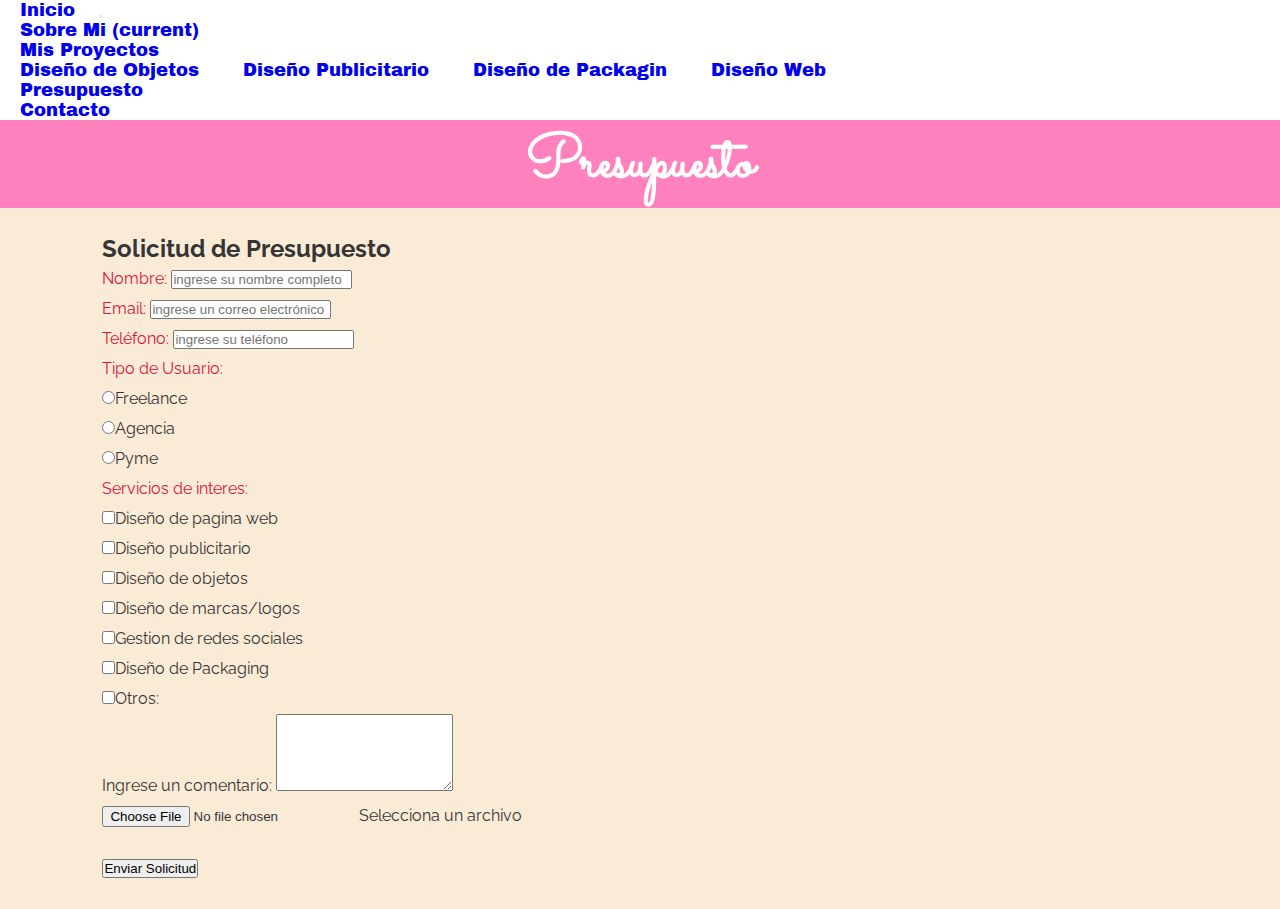
<file: presupuesto/presupuesto.html>
<!DOCTYPE html>
<html lang="en">

<head>
    <meta charset="UTF-8">
    <meta http-equiv="X-UA-Compatible" content="IE=edge">
    <meta name="viewport" content="width=device-width, initial-scale=1.0">
    <title>Presupuesto</title>
    <!--fuente cursiva para h1-->
    <link rel="preconnect" href="https://fonts.googleapis.com">
    <link rel="preconnect" href="https://fonts.gstatic.com" crossorigin>
    <link href="https://fonts.googleapis.com/css2?family=Sacramento&display=swap" rel="stylesheet">
    <!--fuente ARCHIVE BLACK para títulos principales-->
    <link rel="stylesheet" href="../css/estilos.css">
    <link rel="preconnect" href="https://fonts.googleapis.com">
    <link rel="preconnect" href="https://fonts.gstatic.com" crossorigin>
    <link href="https://fonts.googleapis.com/css2?family=Archivo+Black&display=swap" rel="stylesheet">
    <!--fuente RALEWAY para titulos secundarios y texto-->
    <link rel="preconnect" href="https://fonts.googleapis.com">
    <link rel="preconnect" href="https://fonts.gstatic.com" crossorigin>
    <link href="https://fonts.googleapis.com/css2?family=Raleway:wght@300&display=swap" rel="stylesheet">
    <!---------------DOOTSTRAP-------------------->
    <link rel="stylesheet" href="https://cdn.jsdelivr.net/npm/bootstrap@4.6.1/dist/css/bootstrap.min.css"
        integrity="sha384-zCbKRCUGaJDkqS1kPbPd7TveP5iyJE0EjAuZQTgFLD2ylzuqKfdKlfG/eSrtxUkn" crossorigin="anonymous">
</head>

<body>
    <!----------------menú con submenú bootstrap------------------>
    <nav class="navbar navbar-expand-lg navbar-light bg-light navletra">
        <a class="navbar-brand" href="../index.html">Inicio</a>
        <button class="navbar-toggler" type="button" data-toggle="collapse" data-target="#navbarNavDropdown"
            aria-controls="navbarNavDropdown" aria-expanded="false" aria-label="Toggle navigation">
            <span class="navbar-toggler-icon"></span>
        </button>
        <div class="collapse navbar-collapse" id="navbarNavDropdown">
            <ul class="navbar-nav">
                <li class="nav-item active">
                    <a class="nav-link" href="../sobreMi/SobreMi.html">Sobre Mi <span class="sr-only">(current)</span></a>
                </li>
                <li class="nav-item dropdown">
                    <a class="nav-link dropdown-toggle" href="../proyectos/MisProyectos.html" id="navbarDropdownMenuLink"
                        role="button" data-toggle="dropdown" aria-expanded="false">
                        Mis Proyectos
                    </a>
                    <div class="dropdown-menu" aria-labelledby="../proyectos/MisProyectos.html">
                      <a class="dropdown-item" href="../proyectos/MisProyectos.html#disenoObjetos">Diseño de Objetos</a>
                      <a class="dropdown-item" href="../proyectos/MisProyectos.html#disenoPublicitario">Diseño Publicitario</a>
                      <a class="dropdown-item" href="../proyectos/MisProyectos.html#disenoPackagin">Diseño de Packagin</a>
                      <a class="dropdown-item" href="../proyectos/MisProyectos.html#disenoWeb">Diseño Web</a>
                    </div>
                </li>
                <li class="nav-item">
                    <a class="nav-link" href="../presupuesto/presupuesto.html">Presupuesto</a>
                </li>
                <li class="nav-item">
                    <a class="nav-link" href="../index.html#contacto">Contacto</a>
                </li>

            </ul>
        </div>
    </nav>
    
<form action="">
    <section class="container-fluid">
        <div class="row">
            <div class="contPresupuestoIz col-xs-12 col-sm-12 col-md-4 col-lg-3">
                <h1>Presupuesto</h1>
            </div>
            <div class="contPresupuestoDer col-xs-12 col-sm-12 col-md-8 col-lg-9">
                <h2>Solicitud de Presupuesto</h2>

                <form action="" class="form--propiedades">
    
                    <div class="form-group" class="form__grupos">
                      <label class="form__titulo" for="text">Nombre:</label>
                      <input type="text" required class="form-control" class="form__input" placeholder="ingrese su nombre completo">
                    </div>
    
                    <div class="form-group">
                      <label class="form__titulo" for="email">Email:</label>
                      <input type="email" class="form-control" class="form__input"
                        placeholder="ingrese un correo electrónico" name="email">
                    </div>
    
                    <div class="form-group">
                      <label for="text" class="form__titulo">Teléfono:</label>
                      <input type="text" class="form-control" required class="form__input" placeholder="ingrese su teléfono"
                        name="telefono">
                    </div>
                    <div class="form-group">
                        <label for="text" class="form__titulo">Tipo de Usuario:</label> <br>
                    <div class="form-check-inline">
                        <label class="form-check-label">
                          <input type="radio" class="form-check-input" name="optradio">Freelance
                        </label>
                      </div>
                      <div class="form-check-inline">
                        <label class="form-check-label">
                          <input type="radio" class="form-check-input" name="optradio">Agencia
                        </label>
                      </div>
                      <div class="form-check-inline disabled">
                        <label class="form-check-label">
                          <input type="radio" class="form-check-input" name="optradio">Pyme
                        </label>
                      </div>
                    </div>
                    
                      <div class="form-group">
                        <label class="form__titulo" for="text">Servicios de interes:</label>
                    <div class="form-check">
                        <label class="form-check-label">
                          <input type="checkbox" class="form-check-input" value="">Diseño de pagina web
                        </label>
                      </div>
                      <div class="form-check">
                        <label class="form-check-label">
                          <input type="checkbox" class="form-check-input" value="">Diseño publicitario
                        </label>
                      </div>
                      <div class="form-check">
                        <label class="form-check-label">
                          <input type="checkbox" class="form-check-input" value="" >Diseño de objetos
                        </label>
                      </div>
                      <div class="form-check">
                        <label class="form-check-label">
                          <input type="checkbox" class="form-check-input" value="" >Diseño de marcas/logos
                        </label>
                      </div>
                      <div class="form-check">
                        <label class="form-check-label">
                          <input type="checkbox" class="form-check-input" value="" >Gestion de redes sociales
                        </label>
                      </div>
                      <div class="form-check">
                        <label class="form-check-label">
                          <input type="checkbox" class="form-check-input" value="">Diseño de Packaging
                        </label>
                      </div>
                      <div class="form-check">
                        <label class="form-check-label">
                          <input type="checkbox" class="form-check-input" value="">Otros:
                        </label>
                      </div>
                    </div>
                      <div class="form-group">
                        <label for="comment">Ingrese un comentario:</label>
                        <textarea class="form-control" rows="5" id="comment"></textarea>
                      </div>
                  </form>
                  
                <form>
                    <div class="custom-file">
                      <input type="file" class="custom-file-input" id="customFile">
                      <label class="custom-file-label" for="customFile">Selecciona un archivo</label>
                    </div>
                  </form>
                  
                  <script>
                  // Add the following code if you want the name of the file appear on select
                  $(".custom-file-input").on("change", function() {
                    var fileName = $(this).val().split("\\").pop();
                    $(this).siblings(".custom-file-label").addClass("selected").html(fileName);
                  });
                  </script>

                  <div class="form-group botonEnviar">
                      <button type="submit" class="btn btn-outline-danger btn-block">Enviar Solicitud</button>
                </div>
                  
            </div>
        </form>
    </section>
    <!------BOOTSTRAP--------->
    <script src="https://cdn.jsdelivr.net/npm/jquery@3.5.1/dist/jquery.slim.min.js"
        integrity="sha384-DfXdz2htPH0lsSSs5nCTpuj/zy4C+OGpamoFVy38MVBnE+IbbVYUew+OrCXaRkfj" crossorigin="anonymous">
    </script>
    <script src="https://cdn.jsdelivr.net/npm/popper.js@1.16.1/dist/umd/popper.min.js"
        integrity="sha384-9/reFTGAW83EW2RDu2S0VKaIzap3H66lZH81PoYlFhbGU+6BZp6G7niu735Sk7lN" crossorigin="anonymous">
    </script>
    <script src="https://cdn.jsdelivr.net/npm/bootstrap@4.6.1/dist/js/bootstrap.min.js"
        integrity="sha384-VHvPCCyXqtD5DqJeNxl2dtTyhF78xXNXdkwX1CZeRusQfRKp+tA7hAShOK/B/fQ2" crossorigin="anonymous">
    </script>
</body>

</html>
</file>
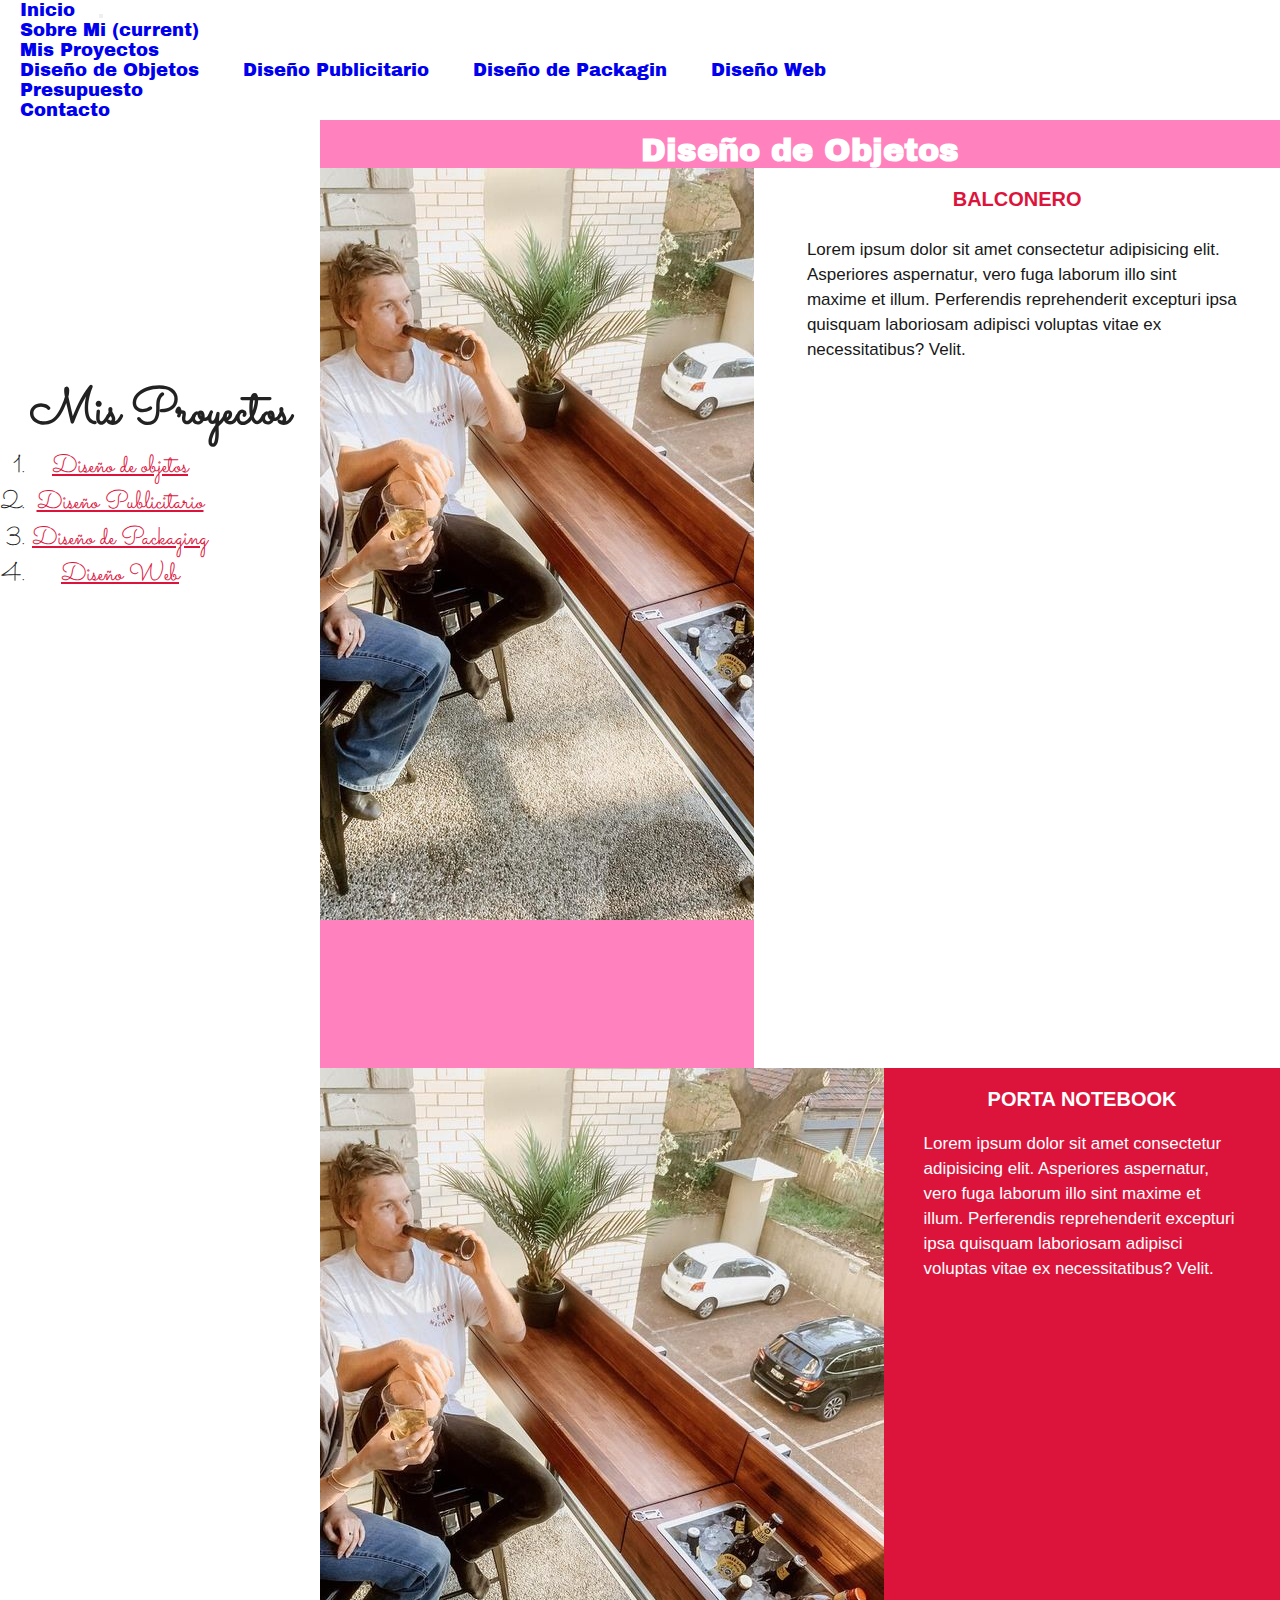
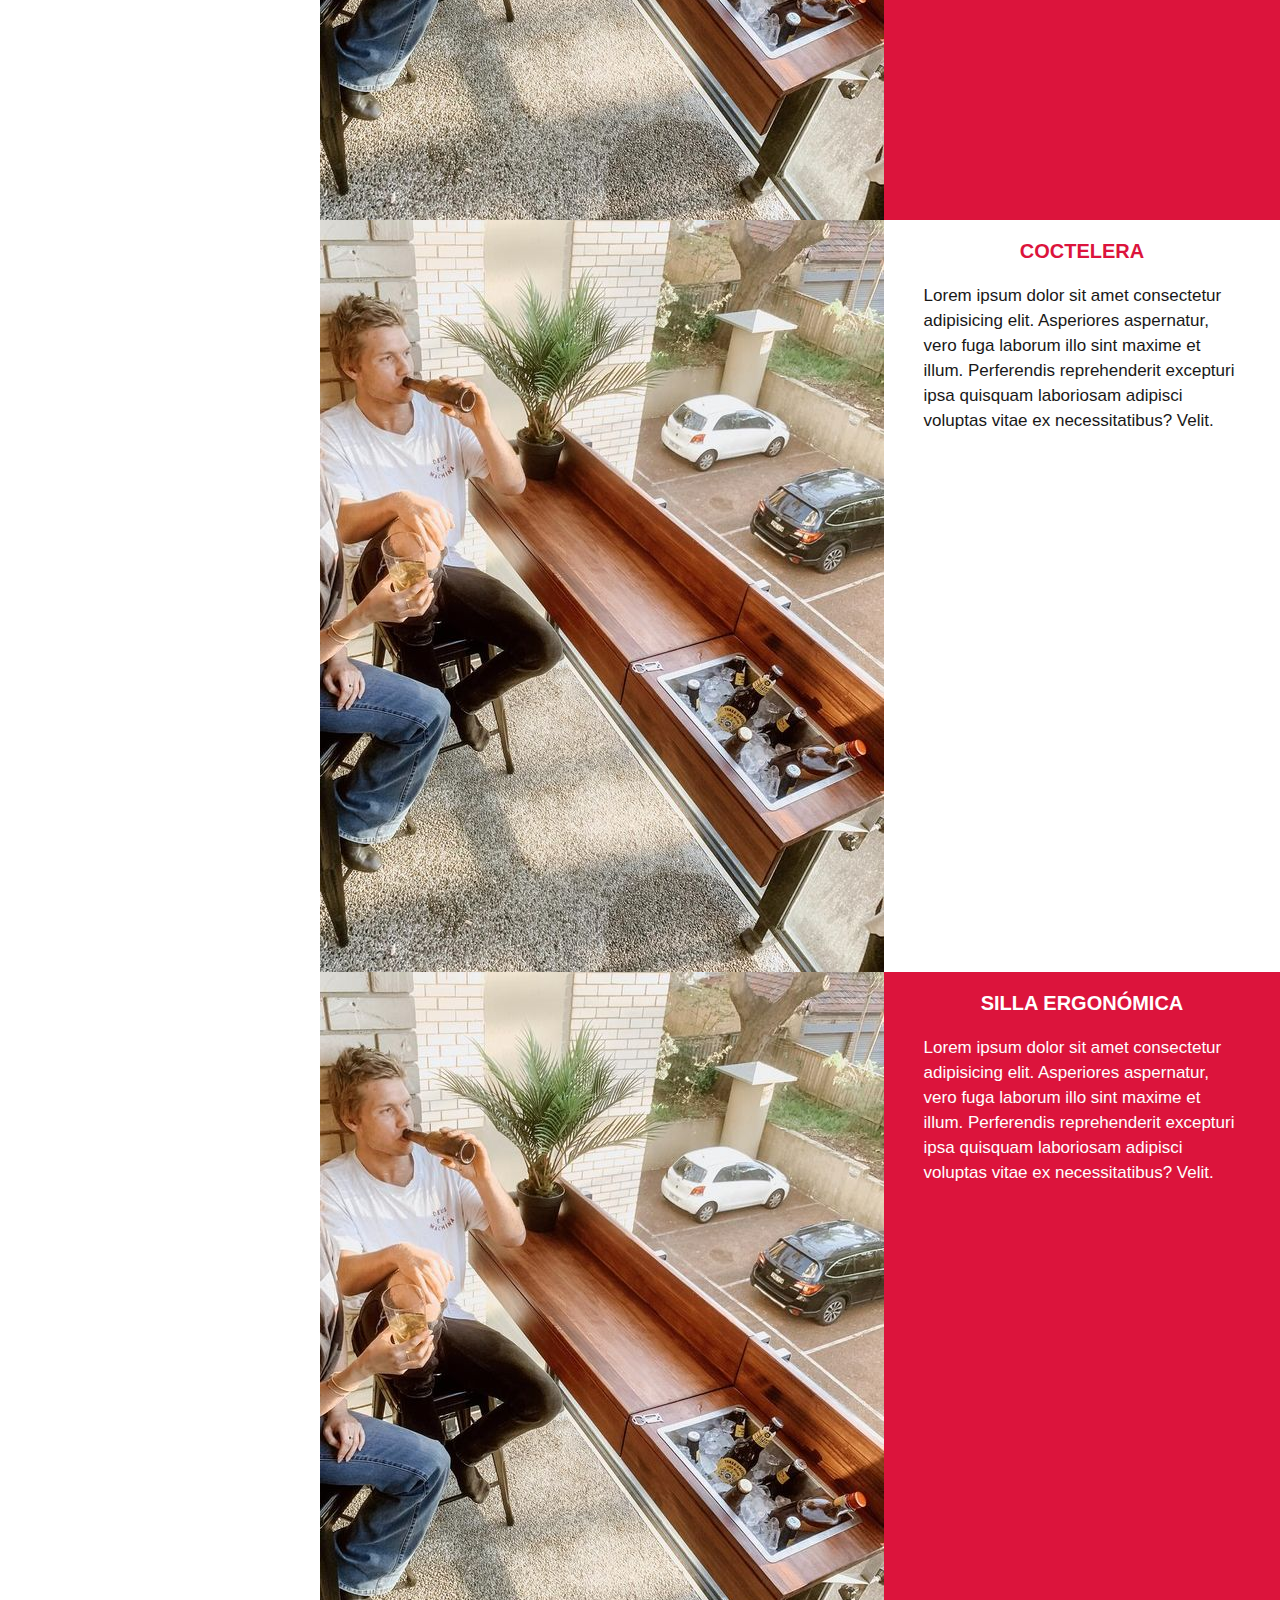
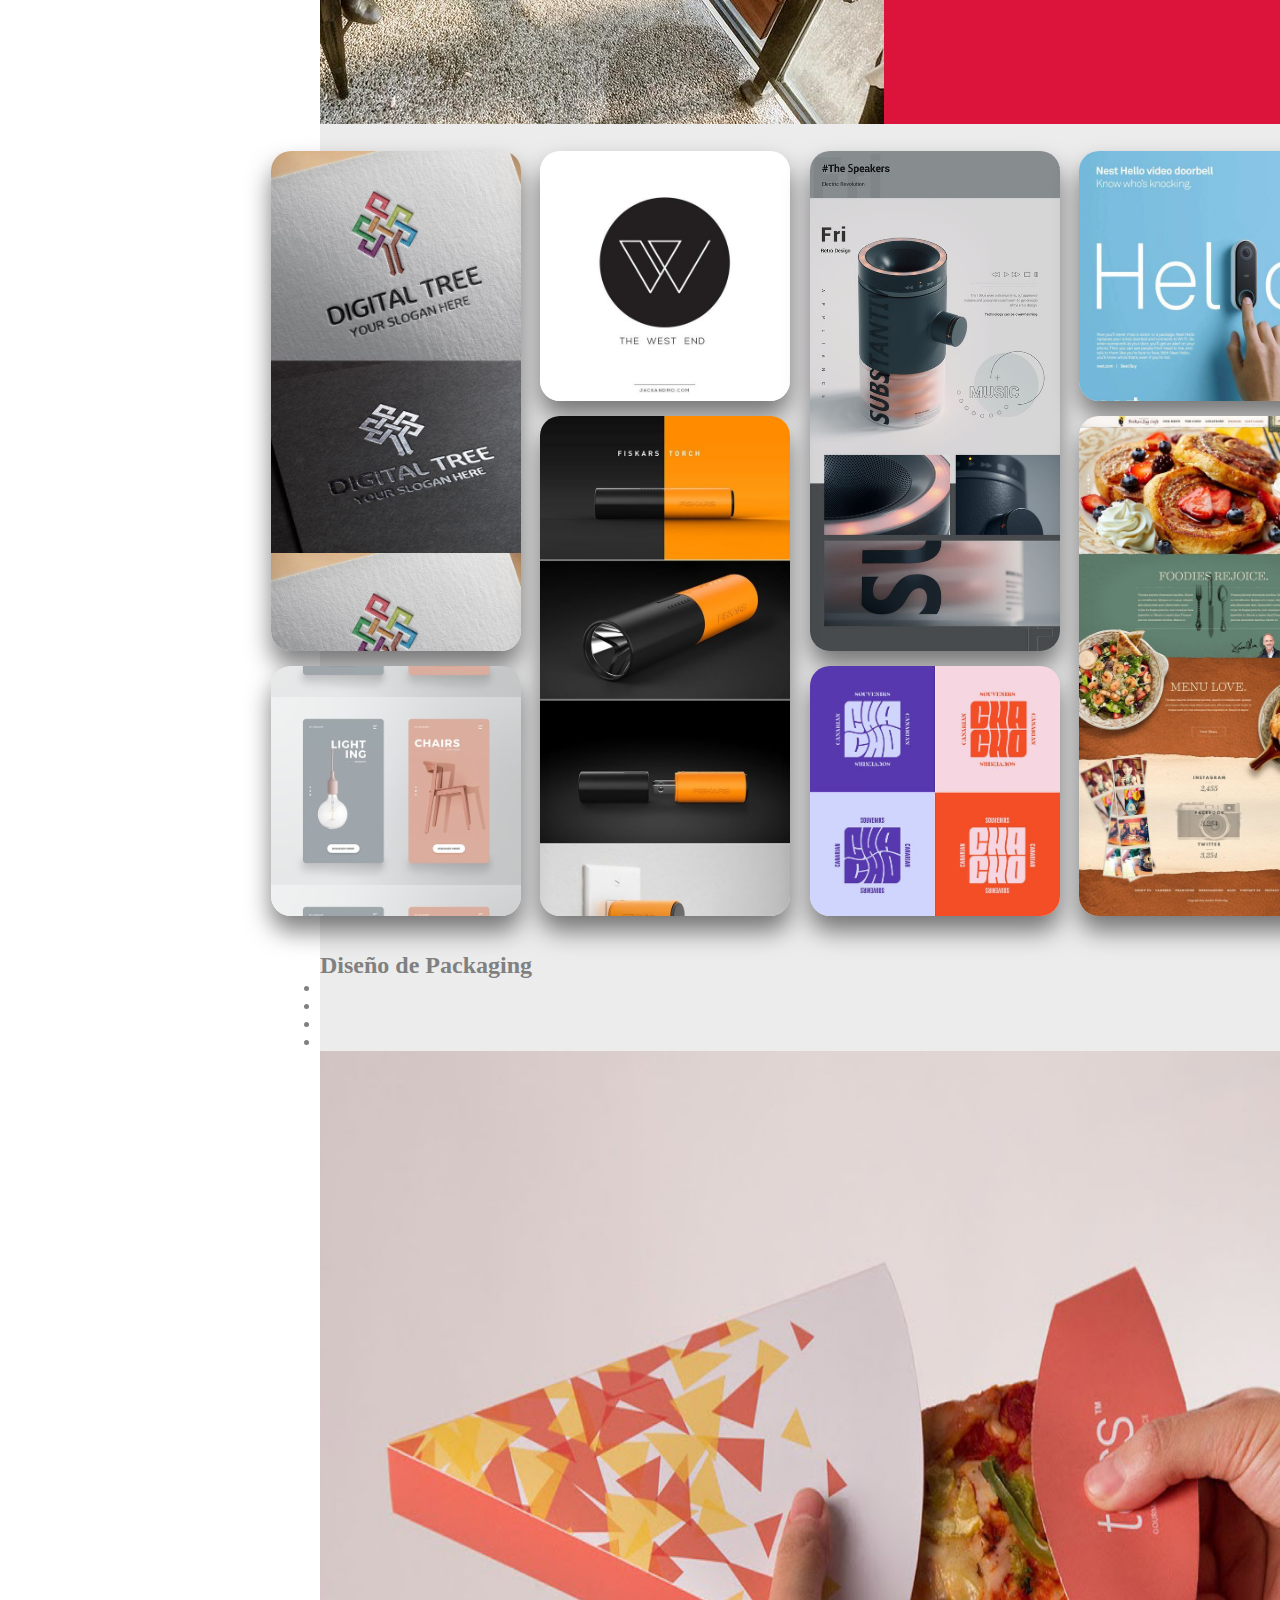
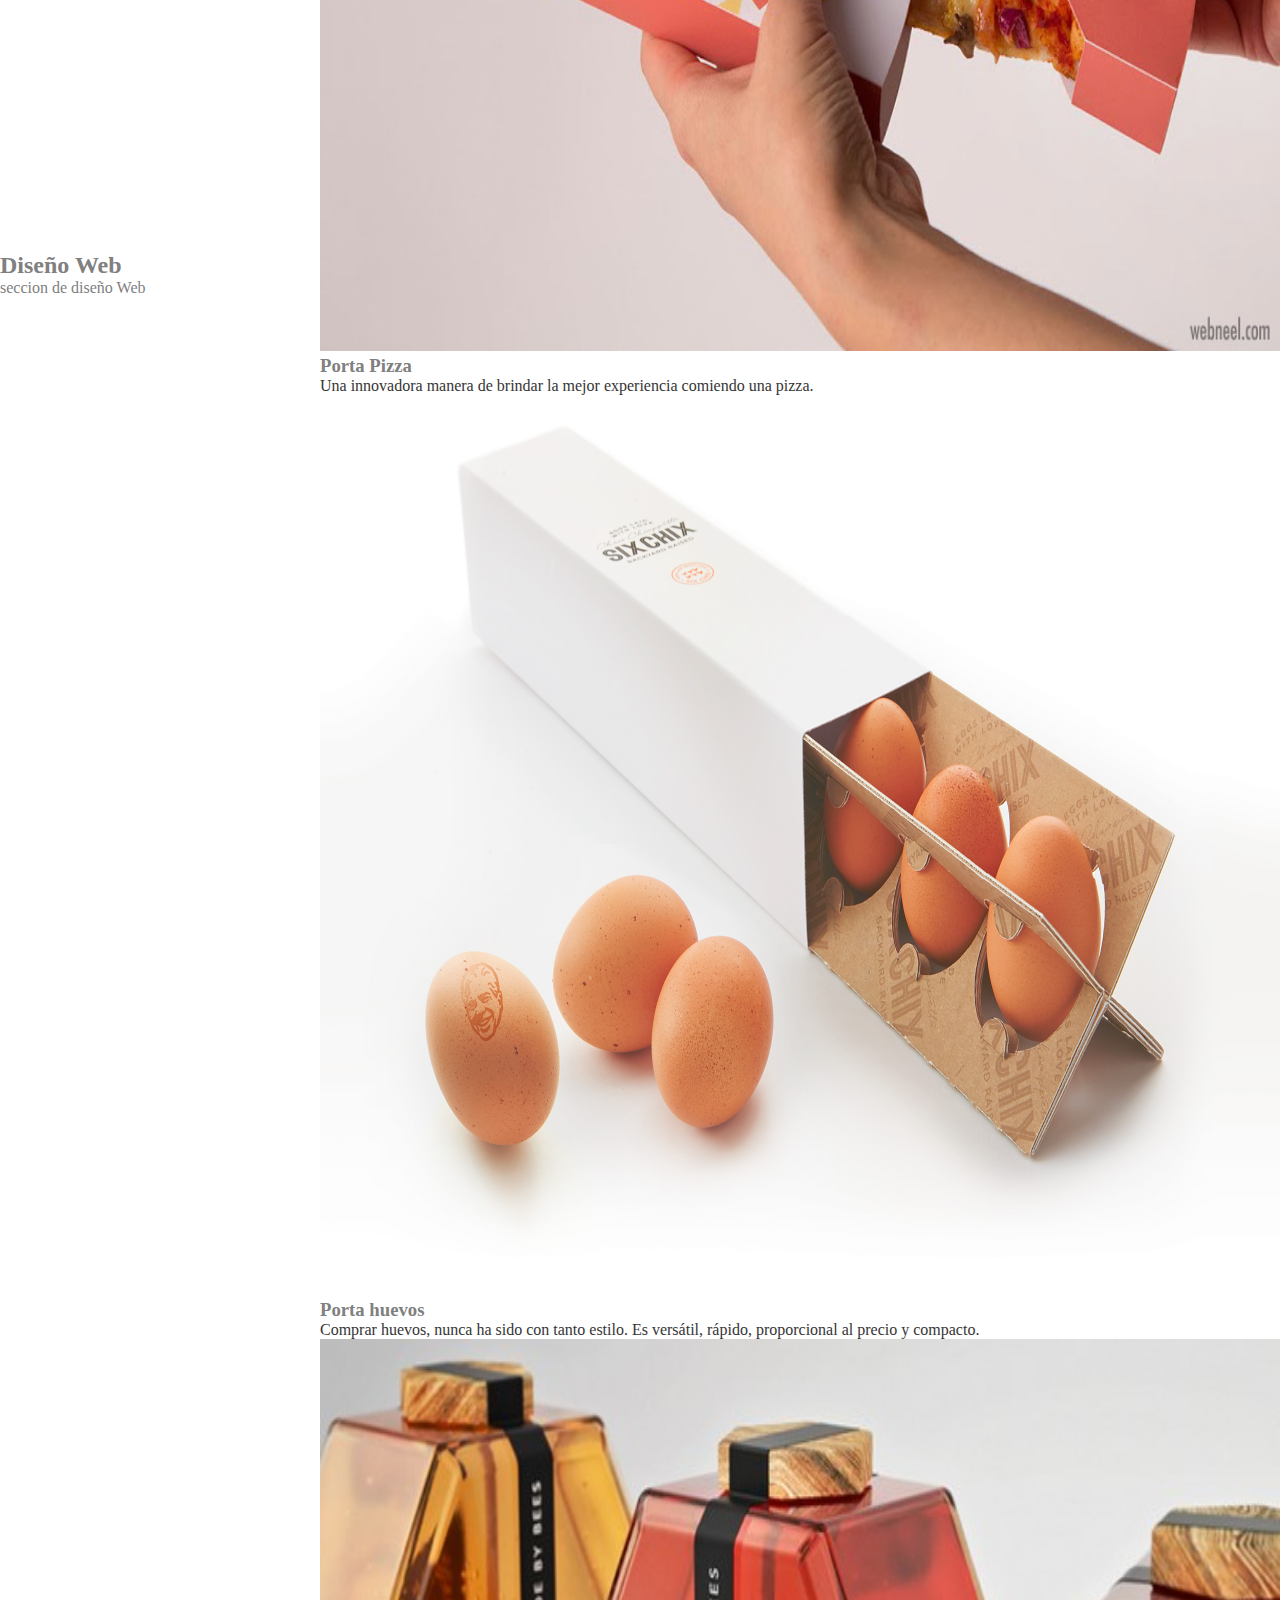
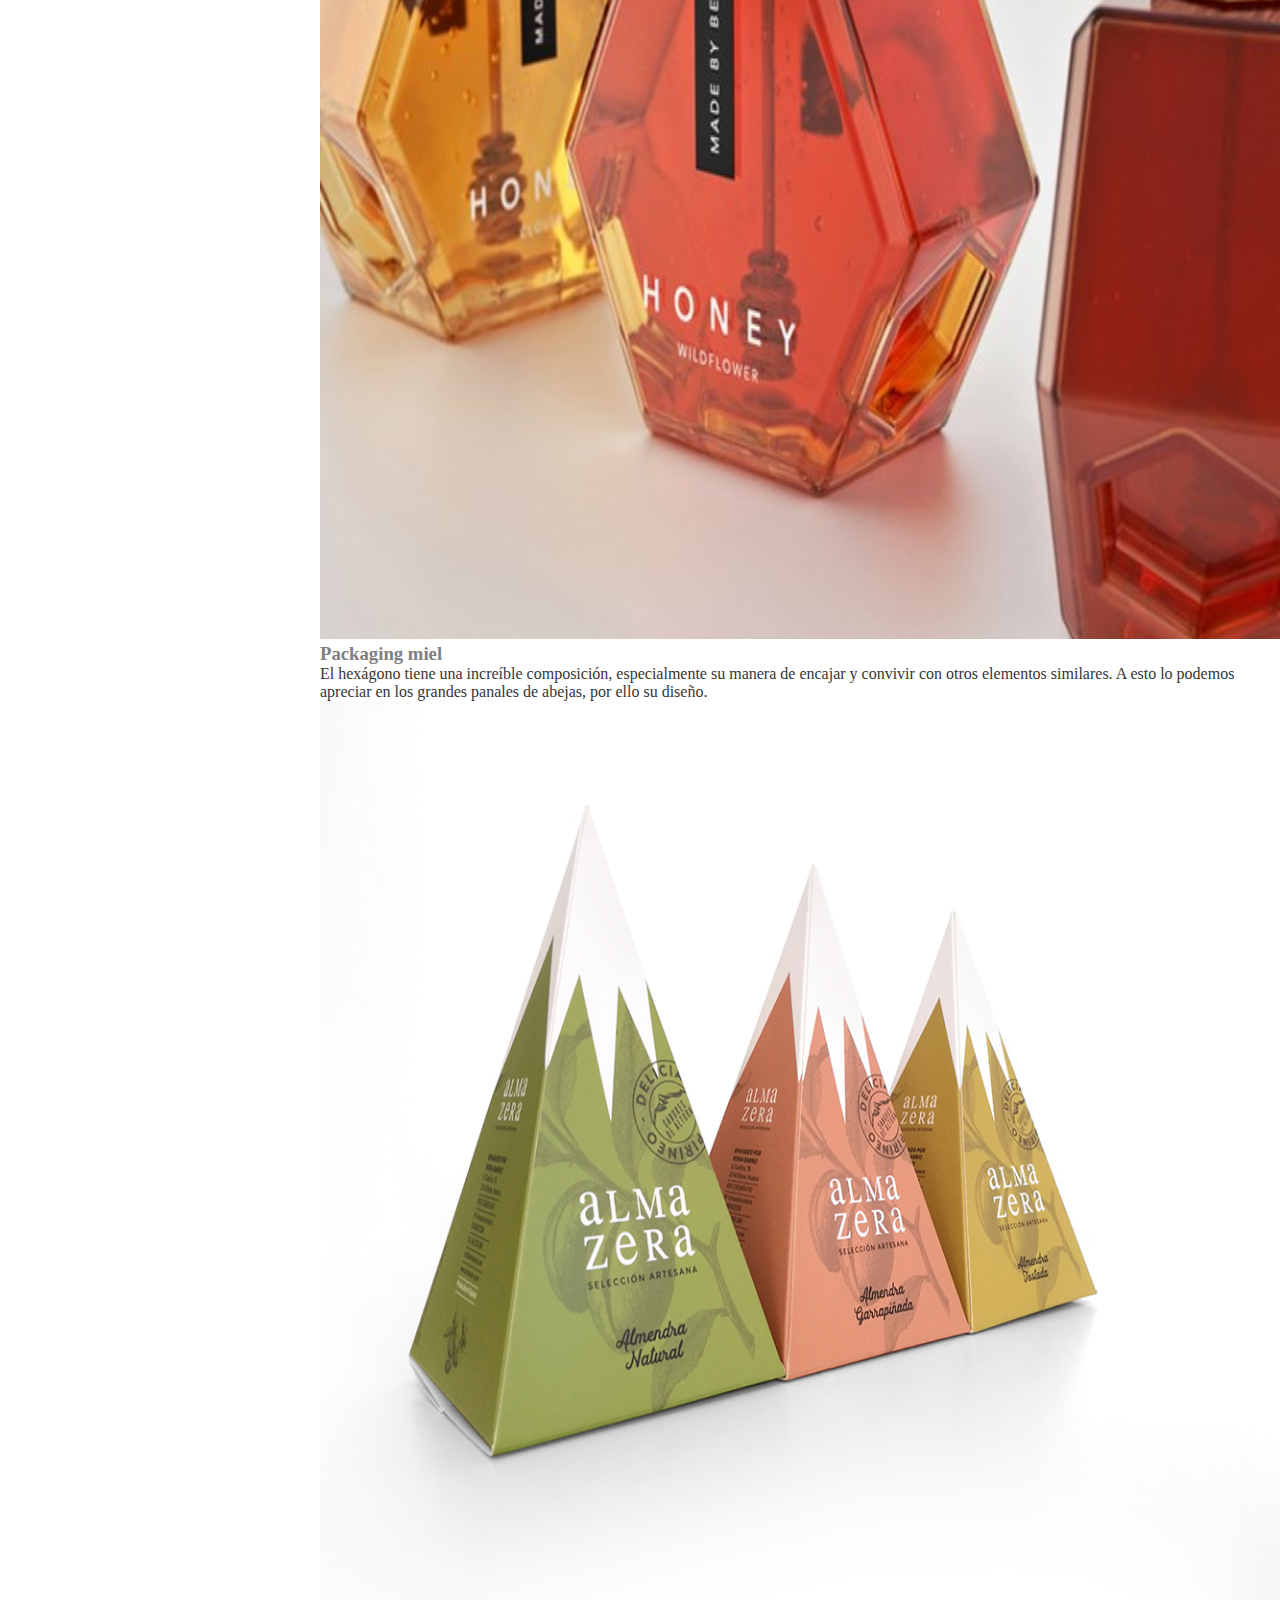
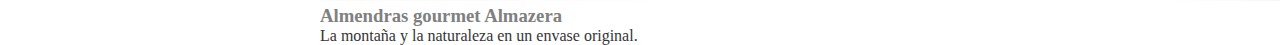
<file: proyectos/MisProyectos.html>
<!DOCTYPE html>
<html lang="en">

<head>
    <meta charset="UTF-8">
    <meta http-equiv="X-UA-Compatible" content="IE=edge">
    <meta name="viewport" content="width=device-width, initial-scale=1.0">
    <meta name="desciption" content="Te enseño mis proyectos. Estoy lista para el tuyo! ¡Conoceme! Soy Diseñadora Industrial, Diseñadora web, administro Redes Sociales, Genero contenido en Redes, Diseño 3D, Stand, Diseño 3D">
    <meta name="keywords" content="Diseño, deseñador, diseño industrial, diseño web, diseño de packagin, community maneger, diseño de packagin, diseño 3D, redes sociales, paginas web, contenido digital, mis proyectos, sobre mi">
  <title>Mis Proyectos</title>
    <title>Mis Proyectos</title>
    <link rel="stylesheet" href="../css/estilos.css">
    <!--fuente cursiva para h1-->

    <link rel="preconnect" href="https://fonts.googleapis.com">
    <link rel="preconnect" href="https://fonts.gstatic.com" crossorigin>
    <link href="https://fonts.googleapis.com/css2?family=Sacramento&display=swap" rel="stylesheet">

    <link rel="preconnect" href="https://fonts.googleapis.com">
    <link rel="preconnect" href="https://fonts.gstatic.com" crossorigin>
    <link href="https://fonts.googleapis.com/css2?family=Archivo+Black&display=swap" rel="stylesheet">
    <!---------------DOOTSTRAP-------------------->
    <link rel="stylesheet" href="https://cdn.jsdelivr.net/npm/bootstrap@4.6.1/dist/css/bootstrap.min.css"
        integrity="sha384-zCbKRCUGaJDkqS1kPbPd7TveP5iyJE0EjAuZQTgFLD2ylzuqKfdKlfG/eSrtxUkn" crossorigin="anonymous">
    <!---------------A N I M A C I O N E S-------------------->
    <link rel="stylesheet" href="../css/animate.css">
</head>

<body>
<!----------------menú con submenú bootstrap------------------>
<nav class="navbar navbar-expand-lg navbar-light bg-light navletra">
    <a class="navbar-brand" href="../index.html">Inicio</a>
    <button class="navbar-toggler" type="button" data-toggle="collapse" data-target="#navbarNavDropdown"
        aria-controls="navbarNavDropdown" aria-expanded="false" aria-label="Toggle navigation">
        <span class="navbar-toggler-icon"></span>
    </button>
    <div class="collapse navbar-collapse" id="navbarNavDropdown">
        <ul class="navbar-nav">
            <li class="nav-item active">
                <a class="nav-link" href="../sobreMi/SobreMi.html">Sobre Mi <span class="sr-only">(current)</span></a>
            </li>
            <li class="nav-item dropdown">
                <a class="nav-link dropdown-toggle" href="../proyectos/MisProyectos.html" id="navbarDropdownMenuLink"
                    role="button" data-toggle="dropdown" aria-expanded="false">
                    Mis Proyectos
                </a>
                <div class="dropdown-menu" aria-labelledby="../proyectos/MisProyectos.html">
                    <a class="dropdown-item" href="../proyectos/MisProyectos.html#disenoObjetos">Diseño de Objetos</a>
                    <a class="dropdown-item" href="../proyectos/MisProyectos.html#disenoPublicitario">Diseño
                        Publicitario</a>
                    <a class="dropdown-item" href="../proyectos/MisProyectos.html#disenoPackagin">Diseño de
                        Packagin</a>
                    <a class="dropdown-item" href="../proyectos/MisProyectos.html#disenoWeb">Diseño Web</a>
                </div>
            </li>
            <li class="nav-item">
                <a class="nav-link" href="../presupuesto/presupuesto.html">Presupuesto</a>
            </li>
            <li class="nav-item">
                <a class="nav-link" href="../index.html#contacto">Contacto</a>
            </li>

        </ul>
    </div>
</nav>
    <div class="fijo">
        <h1>Mis Proyectos</h1>
        <div class="proyectoGris">
            <ol class="breadcrumb ">
                <li class="breadcrumb-item active" aria-current="page"><a href="#disenoObjetos">Diseño de objetos</a>
                </li>
                <li class="breadcrumb-item"><a href="#disenoPublicitario">Diseño Publicitario</a></li>
                <li class="breadcrumb-item"><a href="#disenoPackagin">Diseño de Packaging</a></li>
                <li class="breadcrumb-item"><a href="#disenoWeb">Diseño Web</a></li>
            </ol>
        </div>
    </div>

    <section id="disenoObjetos" class="contenedorDisenoObjetos">
        <!--el id es para llamarlo por el enlace ancla-->
        <h2>Diseño de Objetos</h2>
        <div class="contenedorProyectos">
            <div class="objeto" class="objeto1">
                <div class="slider">
                    <ul>
                        <li><img src="../multimedia/balconero.jpg" alt="balconero de madera"></li>
                        <li><img src="../multimedia/balconero2.jpg" alt="balconero de madera"></li>
                        <li><img src="../multimedia/balconero3.jpg" alt="balconero de madera"></li>
                        <li><img src="../multimedia/balconero4.jpg" alt="balconero de madera"></li>
                    </ul>
                </div>

                <div class="contenidoTexto">
                    <h3>BALCONERO</h3>
                    <p>Lorem ipsum dolor sit amet consectetur adipisicing elit. Asperiores aspernatur, vero fuga laborum
                        illo sint maxime et illum. Perferendis reprehenderit excepturi ipsa quisquam laboriosam adipisci
                        voluptas vitae ex necessitatibus? Velit.</p>
                </div>
            </div>
            <div class="objeto" class="objeto2">
                <img src="../multimedia/balconero.jpg" alt="balconero de madera">
                <div class="contenedorTextoRosa">
                    <h3>PORTA NOTEBOOK</h3>
                    <p>Lorem ipsum dolor sit amet consectetur adipisicing elit. Asperiores aspernatur, vero fuga laborum
                        illo sint maxime et illum. Perferendis reprehenderit excepturi ipsa quisquam laboriosam adipisci
                        voluptas vitae ex necessitatibus? Velit.</p>
                </div>
            </div>
            <div class="objeto" class="objeto3">
                <img src="../multimedia/balconero.jpg" alt="balconero de madera">
                <div class="contenidoTexto">
                    <h3>COCTELERA</h3>
                    <p>Lorem ipsum dolor sit amet consectetur adipisicing elit. Asperiores aspernatur, vero fuga laborum
                        illo sint maxime et illum. Perferendis reprehenderit excepturi ipsa quisquam laboriosam adipisci
                        voluptas vitae ex necessitatibus? Velit.</p>
                </div>
            </div>
            <div class="objeto" class="objeto4">
                <img src="../multimedia/balconero.jpg" alt="balconero de madera">
                <div class="contenedorTextoRosa">
                    <h3>SILLA ERGONÓMICA</h3>
                    <p>Lorem ipsum dolor sit amet consectetur adipisicing elit. Asperiores aspernatur, vero fuga laborum
                        illo sint maxime et illum. Perferendis reprehenderit excepturi ipsa quisquam laboriosam adipisci
                        voluptas vitae ex necessitatibus? Velit.</p>
                </div>
            </div>
        </div>
    </section>

    <section class="contenedorDisenoPublicitario" id="disenoPublicitario">
        <h2 class="wow pulse">Diseño Publicitario</h2>
        <div class="contenedorPublicidades">
            <div class="publicidad" id="publicidad1"></div>
            <div class="publicidad" id="publicidad2"></div>
            <div class="publicidad" id="publicidad3"></div>
            <div class="publicidad" id="publicidad4"></div>
            <div class="publicidad" id="publicidad5"></div>
            <div class="publicidad" id="publicidad6"></div>
            <div class="publicidad" id="publicidad7"></div>
            <div class="publicidad" id="publicidad8"></div>
        </div>
    </section>

    <section class="contenedorDisenoPackaging" id="disenoPackagin">
        <h2>Diseño de Packaging</h2>
        <div class="contenedorCarrusel">
            <div id="demo" class="carousel slide" data-ride="carousel">

                <!-- Indicators -->
                <ul class="carousel-indicators">
                    <li data-target="#demo" data-slide-to="0" class="active"></li>
                    <li data-target="#demo" data-slide-to="1"></li>
                    <li data-target="#demo" data-slide-to="2"></li>
                    <li data-target="#demo" data-slide-to="3"></li>
                </ul>

                <!-- The slideshow -->
                <div class="carousel-inner">
                    <div class="carousel-item active">
                        <img src="../multimedia/packaging4.jpg" alt="">
                        <div class="carousel-caption">
                            <h3>Porta Pizza</h3>
                            <p>Una innovadora manera de brindar la mejor experiencia comiendo una pizza.</p>
                        </div>
                    </div>
                    <div class="carousel-item">
                        <img src="../multimedia/packaging3.jpg" alt="">
                        <div class="carousel-caption">
                            <h3>Porta huevos</h3>
                            <p>Comprar huevos, nunca ha sido con tanto estilo. Es versátil, rápido, proporcional al
                                precio y compacto.</p>
                        </div>
                    </div>
                    <div class="carousel-item">
                        <img src="../multimedia/packaging2.jpg" alt="">
                        <div class="carousel-caption">
                            <h3>Packaging miel</h3>
                            <p>El hexágono tiene una increíble composición, especialmente su manera de encajar y
                                convivir con otros elementos similares. A esto lo podemos apreciar en los grandes
                                panales de abejas, por ello su diseño.</p>
                        </div>
                    </div>
                    <div class="carousel-item">
                        <img src="../multimedia/packaging 1.jpg" alt="">
                        <div class="carousel-caption">
                            <h3>Almendras gourmet Almazera</h3>
                            <p>La montaña y la naturaleza en un envase original.</p>
                        </div>
                    </div>
                </div>

                <!-- Left and right controls -->
                <a class="carousel-control-prev" href="#demo" data-slide="prev">
                    <span class="carousel-control-prev-icon"></span>
                </a>
                <a class="carousel-control-next" href="#demo" data-slide="next">
                    <span class="carousel-control-next-icon"></span>
                </a>

            </div>
        </div>
    </section>

    <section class="contenedorDisenoWeb" id="disenoWeb">
        <h2>Diseño Web</h2>seccion de diseño Web
    </section>

    <!------wow--------->
    <script src="../js/wow.js"> </script>
    <script>
        new WOW().init();
    </script>
    <!------BOOTSTRAP--------->

    <script src="https://code.jquery.com/jquery-3.5.1.slim.min.js"
        integrity="sha384-DfXdz2htPH0lsSSs5nCTpuj/zy4C+OGpamoFVy38MVBnE+IbbVYUew+OrCXaRkfj" crossorigin="anonymous">
    </script>
    <script src="https://cdn.jsdelivr.net/npm/popper.js@1.16.0/dist/umd/popper.min.js"
        integrity="sha384-Q6E9RHvbIyZFJoft+2mJbHaEWldlvI9IOYy5n3zV9zzTtmI3UksdQRVvoxMfooAo" crossorigin="anonymous">
    </script>
    <script src="https://stackpath.bootstrapcdn.com/bootstrap/4.5.0/js/bootstrap.min.js"
        integrity="sha384-OgVRvuATP1z7JjHLkuOU7Xw704+h835Lr+6QL9UvYjZE3Ipu6Tp75j7Bh/kR0JKI" crossorigin="anonymous">
    </script>
</body>




<!--<section id="disenoObjetos">
    <table cellspacing="0" cellpadding="10">
        <tr>
            <th>Características</th>
            <th>Información técnica</th>
            <th>Beneficios</th>
            <th>Recomendaciones</th>
        </tr>
        <tr>
            <td>
                <ul class="fila1">
                    <li>Madera natural</li>
                    <li>Ocupa poco espacio</li>
                    <li>Ligero</li>
                    <li>Ergonomico ya que se adapta a cualquier altura</li>
                    <li>Soporte de acero que se adapta a todos los balcones</li>
                </ul>

            </td>
            <td>
                <ul class="fila2">
                    <li>Materialidad: Madera de roble</li>
                    <li>Color: Natural de madera con laca pitrificante para protección de hongos y humedad</li>
                    <li>medidas generales: 1,50 cm de largo, x 30cm de ancho</li>
                    <li>peso: 15 kg.</li>
                </ul>
            </td>
            <td>
                <ul class="fila3">
                    <li>Desmontable</li>
                    <li>Diseño Unico por utilizar madera natural</li>
                    <li>Medidas personalizadas para que se adapte a cualquier balcon</li>
                    <li>Ciclo de vida superior a otras maderas</li>
                    <li>Soporte de acero que se adapta a todos los balcones</li>
                </ul>
            </td>
            <td>
                <ol type="1" class="fila4">
                    <li>En lo posible se recomienda desmontarlo para que perdure su mantenimiento</li>
                    <li>Para mantenerlo en perfecto estado puede limpiarlos con una esponja y un poco de jabon neutro.
                    </li>
                    <li>Es conveniente proteger las bisagras de la humedad con una capa fina de vaselina para evitar la
                        oxidación.</li>
                </ol>
            </td>
        </tr>
    </table>
</section>-->


</html>
</file>
<file: css/estilos.css>
* {
    margin: 0;
    padding: 0;
    box-sizing: border-box;
}

body {
    color: gray;
    width: 100%;
}

/*-------------ESTILOS PORTADA--------------------*/
.contenedorPortada {
    background-image:url(../multimedia/portada.jpg);
    background-size: cover;
    background-position: center;
    width: 100%;
    height: 100vh;
    background-attachment: fixed;
}
.contenedorPortada:before{
    content: "";
    width: 100%;
    height: 100%;
    position: absolute; /*puse position para poder mover la capa hacia atras en el eje z*/
    top: 0;
    left: 0;
    background-image: linear-gradient(130deg, #509fc9,#e83b59);
    opacity: 0.3;
    z-index: 1;
}
#nombre {
    position: relative;
    z-index: 2;
    padding-top: 10%;
    color: white;
    text-align: center;
    font-size: 60px;
    font-family: 'Archivo Black', sans-serif;
}

#carrera {
    position: relative;
    z-index: 2;
    padding-top: 10%;
    color: crimson;
    text-align: center;
    font-size: 50px;
    font-family: 'Sacramento', cursive;
}


nav a {
    
    font-size: 18px;
    font-family: 'Archivo Black', sans-serif;
    text-decoration: none;
    padding: 15px 20px;
    
}


/*----------sub menu--------*/
ul ul {
    display: none;
    position: absolute;
    background-color: crimson;
    transition: all 2s;
}

ul li:hover ul {
    display: block;
}

ul ul li {
    display: block;
}

/*------ESTILOS DE MIS PROYECTOS index */
.centradoVyH{
display: flex;
justify-content: center;
align-items: center;
}
.container-fluid #proyectoGris {
    height: 100vh;
    background-color: rgb(247, 238, 244);
    display: block;
    justify-content: center;
    align-items: center;

}
.container-fluid #proyectoGris h2{
    font-family: 'Sacramento', cursive;
    color: crimson;
    font-size: 50px;
    text-align: center;
    margin-top: 45%;
}

#proyectoGris ul {
    text-align: center;
    
}

#proyectoGris ul li {
    display: inline-block;
}

#proyectoGris ul li a {
    font-family: 'Raleway', sans-serif;
    font-size: 15px;
    text-decoration: none;
    color: rgb(44, 40, 44);
    text-align: center;
}

#proyectoFotos {
    height: 100vh;
    width: 100%;
    overflow: hidden;
}
   /*--------animacion zoom--------*/
#proyectoFotos img{
    width: 100%;
    height: 100%;
    position: relative;
    background-size:cover;
    animation-name: zoom;
    animation-iteration-count: infinite;
    animation-duration: 8s;
    animation-direction: alternate-reverse;
}
@keyframes zoom{
0% {transform: scale(1.1);}
100%{transform: scale(1.2);}
}

/*--------diseño responsive para movil---------*/

@media (max-width:760px)and(orientation:portrait){
    
    h2 #nombre .wow .tada{
        font-size: 8vw;
    }
    #carrera{
        font-size: 15px;
    }
    #contenedorBlanco{
        font-size: 16px;
    }
    .row{
        height: 50%;
    }
    #contenedorRosa {
        height: 20vh;
    }
    .fotoMia{
        display:none;
    }
}


.contenidoTexto {
    background-color: white;
}

.contenedorTextoRosa {
    background-color: crimson;
}

.contenidoTexto h3 {
    padding-top: 20px;
    text-align: center;
    font-size: 20px;
    color: crimson;
    font-family: 'Raleway', sans-serif;
}

.contenidoTexto p {
    padding-top: 5%;
    padding-left: 10%;
    padding-right: 40px;
    font-size: 17px;
    color: rgb(24, 24, 24);
    line-height: 25px;
    font-family: 'Raleway', sans-serif;
}

.contenedorTextoRosa p {
    padding-top: 5%;
    padding-left: 10%;
    padding-right: 40px;
    font-size: 17px;
    color: white;
    line-height: 25px;
    font-family: 'Raleway', sans-serif;
}

.contenedorTextoRosa h3 {
    padding-top: 20px;
    text-align: center;
    font-size: 20px;
    color: white;
    font-family: 'Raleway', sans-serif;
}

.fijo {
    height: 100vh;
    width: 25%;
    background-color: white;
    position: fixed;
    margin-top: 0px;
    margin-left: 0px;

    font-family: 'Sacramento', cursive;
    color: rgb(34, 34, 34);
    font-size: 25px;
    text-align: center;
    padding-top: 20%;
}

.fijo .proyectoGris {
    width: 100%;
    height: 100%;
    background-color: white;
    font-family: 'Sacramento', cursive;
    display: flex;
    padding-bottom: 80%;
    padding-left: 10%;
}
.breadcrumb{
    background-color: white !important;
}

.fijo .proyectoGris ol a {
    color: crimson;
    
}

.contenedorDisenoObjetos {
    width: 75%;
    height: auto;
    margin-left: 25%;
    background-color: #FF82BE;
    display: flex;
    flex-direction: column;
    padding-top: 1%;
}
.contenedorDisenoObjetos h2{
    font-size: 2rem;
    text-align: center;
    font-family: 'Archivo Black';
    color: white;
}

.contenedorDisenoObjetos .contenedorProyectos {
    display: flex;
    flex-direction: column;
    flex-wrap: wrap;
}

.objeto {
    /*border: hotpink 2px solid;*/
    display: flex;
    width: 100%;
}
.contenedorProyectos .slider{
    width: 153.5%;
    height: 100vh;
    margin: auto;
    overflow: hidden;
}
.slider ul{
    padding: 0;
    display: flex;
    width: 100%;

    animation-name: carrusel;
    animation-iteration-count: infinite;
    animation-duration: 15s;
    animation-direction: alternate;
    animation-timing-function: ease-in-out;
}
@keyframes carrusel{
    0%{margin-left: 0;}
    20%{margin-left: 0;}

    25%{margin-left: -100%;}
    40%{margin-left: -100%;}

    50%{margin-left: -200%;}
    70%{margin-left: -200%;}

    75%{margin-left: -300%;}
    100%{margin-left: -300%;}
}
.slider li{
    list-style: none;
    width: 100%;
}
.slider img{
    width: 100;
}

.contenidoTexto {
    display: flex;
    flex-direction: column;
}

#disenoObjetos {
    display: flex;
}

.contenedorDisenoPublicitario {
    width: 75%;
    height: auto;
    margin-left: 25%;
    background-color: rgb(236, 236, 236);
    background-size: contain;
    padding-bottom: 4%;
}

.contenedorPublicidades {
    height: 100%;
    width: 100%;
    display: grid;
    gap: 2%;
    justify-content: center;

}

.publicidad {
    border-radius: 20px;
    box-shadow: 0px 15px 25px rgba(0,0,0,0.5);
    transition: 0.5s;
}
.publicidad:hover{
    transform: scale(1.1);
}

#publicidad1 {
    grid-column: 1/2;
    grid-row: 1/3;
    background-image: url(../multimedia/publicidad\ rectangular.jpg);
    background-size: contain;
    width: 250px;
    height: 500px;
}

#publicidad2 {
    grid-column: 2/3;
    grid-row: 1/2;
    background-image: url(../multimedia/publicidad\ cuadrada.jpg);
    background-size: contain;
    width: 250px;
    height: 250px;
}

#publicidad3 {
    grid-column: 3/4;
    grid-row: 1/3;
    background-image: url(../multimedia/publicidad\ rectangular\ 2.jpg);
    background-size: cover;
    width: 250px;
    height: 500px;
}

#publicidad4 {
    grid-column: 4/5;
    grid-row: 1/2;
    background-image: url(../multimedia/publicidad\ cuadrada\ 3.jpg);
    background-size: cover;
    background-position: center;
    width: 250px;
    height: 250px;
}

#publicidad5 {
    grid-column: 2/3;
    grid-row: 2/4;
    background-image: url(../multimedia/publicidad.jpg);
    background-size: cover;
    width: 250px;
    height: 500px;
}

#publicidad6 {
    grid-column: 4/5;
    grid-row: 2/4;
    background-image: url(../multimedia/publicidad\ rectangular\ 3.jpg);
    background-size: cover;

    width: 250px;
    height: 500px;
}

#publicidad7 {
    grid-column: 1/2;
    grid-row: 3/4;
    background-image: url(../multimedia/publicidad\ cuadrada\ 4.jpg);
    background-size: contain;
    background-position: center;
    width: 250px;
    height: 250px;
}

#publicidad8 {
    grid-column: 3/4;
    grid-row: 3/4;
    background-image: url(../multimedia/216fd6b7ca21ec2905bfca28fc3a2eff.jpg);
    background-size: cover;
    width: 250px;
    height: 250px;
}
.contenedorDisenoPackaging{
    width: 75%;
    height: 100vh;
    background-color:rgb(236, 236, 236);
    margin-left: 25%; 
}
.contenedorCarrusel{
    width: 100%;
    align-items: center;
}
.carousel-inner img{
width: 100%;
height: 100vh;
background-size: cover;
}
.carousel-caption p{
color: rgb(54, 53, 53);
}
/*------ESTILOS SOBRE MI-------------*/
/*CONTENEDOR ROSA DE FONDO*/

#contenedorRosa {
    height: 100vh;
    background-color: #FF82BE;
    display: flex;
    justify-content: center;
    align-items: center;
}

#contenedorRosa h2 {
    font-family: 'Sacramento', cursive;
    color: white;
    font-size: 60px;
}

#contenedorBlanco {
    background-color: antiquewhite;
    height: 100vh;
    padding-left: 8%;
    padding-right: 4%;
    padding-top: 2%;
    font-family: 'Raleway', sans-serif;
    line-height: 30px;
    color: rgb(54, 53, 53);
}
.fotoMia{
    max-width:150px;
    max-height:150px;
    position: absolute;
    z-index: 1;
    left:91%;
    top:15%;
    animation-timing-function: ease-in-out;
 animation-iteration-count: 1;
 animation-delay: 1s;
animation-duration: 1s;
}

.enlaces {
    color: crimson;
    font-family: "Archivo Black", sans-serif;
    font-size: 20px;
    text-decoration: none;
}

#contenedorBlanco a:hover {
    color: #FF82BE;
}

/*--------------CONTACTO--------------*/
.contenedorContacto {
    height: 100vh;
}

.contenedorIzquierda {
    background-color: rgb(248, 62, 99);
    height: 100vh;
}

.contenedorIzquierda h2 {
    font-family: 'Sacramento', cursive;
    color: white;
    font-size: 60px;
    padding-top: 45%;
    text-align: center;
}

.contenedorDerecha {
    height: 100vh;
    padding: 5%;
    background-color: #dfdbdb;
}

.bloque__titulo--tipografia {
    color: crimson;
    font-family: "Archivo Black", sans-serif;
  }
  
  .bloque__subtitulo--tipografia {
    color: #2e2e2e;
    font-family: "Raleway", sans-serif;
  }
  
  .form--propiedades {
    color: crimson;
    font-family: "Raleway", sans-serif;
    width: 100%;
  }
  
  .boton--propiedades {
    min-width: 180px;
    height: 50px;
    color: white;
    border: none;
    border-radius: 25px;
    border: 100px;
    background-color: crimson;
    position:relative;
    margin-bottom: 2%;
  }
  .boton--propiedades:hover {
        background-color: rgb(236, 155, 168);
  }
  
  .curriculum--propiedades {
    background-color: #2e2e2e;
    padding: 2%;
    width: 100%;
  }
  
  .curriculum__titulo--texto {
    color: white;
  }

/******************SOBRE MI CARPETA APARTE*************/
.bodySobreMi {
    background-color: #eeeeee;
  }

  .contenedor1, .contenedor--final {
    display: flex;
    padding: 4%;
    width: 100%;
    height: 100vh;
  }
  
  .contenedor2 {
    display: flex;
    padding: 4%;
    width: 100%;
    height: 100vh;
  }
  
  .contenedor3 {
    display: flex;
    padding: 4%;
    width: 100%;
    height: 100vh;
  }
  
  .contenedorIzq {
    width: 50%;
    height: 100%;
  }
  .contenedorIzq h4 {
    color: crimson;
    font-family: "Archivo Black", sans-serif;
  }
  .contenedorIzq p {
    color: crimson;
  }
  .contenedorIzq a {
    background-color: crimson;
    color: white;
    width: auto;
    height: 40px;
    border-radius: 20px;
  }
  
  .contenedorDer {
    width: 50%;
    height: 100%;
    background-color: white;
    object-fit: cover;
    overflow: hidden;
  }
  .contenedorDer img {
    width: 100%;
    background-size: cover;
    margin: 0 auto;
  }
  
  /*mapa*/
  .contenedor1, .contenedor--final {
    background-color: pink;
  }
  
  .contenedor2 {
    background-color: #f0f0f0;
  }
  
  .contenedor3 {
    background-color: #f797a7;
  }
  
  @media only screen and (max-width: 768px) {
    .contenedor1 .contenedor--final {
      display: block;
      padding: 4%;
      width: 100%;
      height: 100vh;
    }
    .contenedor1 .contenedorIzq .contenedor--final .contenedorIzq {
      width: 100%;
      height: 30%;
    }
    .contenedor1 .contenedorIzq a .contenedor--final .contenedorIzq a {
      margin: 2%;
    }
    .contenedor1 .contenedorDer .contenedor--final .contenedorDer {
      width: 100%;
      height: 70%;
      display: flex;
      justify-content: center;
      align-items: center;
    }
  
    .contenedor2 {
      display: block;
      padding: 4%;
      width: 100%;
      height: 100vh;
    }
    .contenedor2 .contenedorIzq {
      width: 100%;
      height: 30%;
    }
    .contenedor2 .contenedorIzq a {
      margin: 2%;
    }
    .contenedor2 .contenedorDer {
      width: 100%;
      height: 70%;
      display: flex;
      justify-content: center;
      align-items: center;
    }
  
    .contenedor3 {
      display: block;
      padding: 4%;
      width: 100%;
      height: 100vh;
    }
    .contenedor3 .contenedorIzq {
      width: 100%;
      height: 30%;
    }
    .contenedor3 .contenedorIzq a {
      margin: 2%;
    }
    .contenedor3 .contenedorDer {
      width: 100%;
      height: 70%;
      display: flex;
      justify-content: center;
      align-items: center;
    }
  
    .contenedor--final {
      height: auto;
    }
    .contenedor--final .galeria-tarjetas {
      flex-wrap: wrap;
    }
  }
  .contenedor--final {
    margin-top: 2px;
    display: block;
    background-color: #333333;
  }
  .contenedor--final h4 {
    font-family: "Archivo Black", sans-serif;
    color: white;
    font-size: 30px;
  }
  .contenedor--final .galeria-tarjetas {
    /*contenedor de las columnas*/
    height: 100%;
    width: 100%;
    display: flex;
    padding: 5px;
  }
  .contenedor--final .galeria-tarjetas .tarjeta {
    /*columna*/
    display: block;
    background-color: #f0f0f0;
    flex: 40%;
    height: 100%;
    margin: 0.3%;
  }
  .contenedor--final .galeria-tarjetas .tarjeta img {
    width: 100%;
    height: 70%;
    padding: 3%;
    border-radius: 20px;
  }
  .contenedor--final .galeria-tarjetas .tarjeta h5 {
    font-family: "Archivo Black", sans-serif;
    padding: 3%;
    text-align: center;
    color: crimson;
    font-size: 20px;
  }
  .contenedor--final .galeria-tarjetas .tarjeta p {
    font-family: "Raleway", sans-serif;
    padding: 4%;
  }
  /*Estilos de presupuesto*/
  .contPresupuestoIz {
    height: auto;
    background-color: #FF82BE;
    display: flex;
    justify-content: center;
    align-items: center;
}

.contPresupuestoIz h1{
    font-family: 'Sacramento', cursive;
    color: white;
    font-size: 60px;
}

.contPresupuestoDer {
    background-color: antiquewhite;
    height: auto;
    padding-left: 8%;
    padding-right: 4%;
    padding-top: 2%;
    padding-bottom: 2%;
    font-family: 'Raleway', sans-serif;
    line-height: 30px;
    color: rgb(54, 53, 53);
}
.form__titulo{
    color: crimson;
    font-family: "Raleway", sans-serif;
}
.botonEnviar{
    margin-top: 2%;
}
  
  /*# sourceMappingURL=estilos.css.map */
    
  
  /*# sourceMappingURL=estilos.css.map */
</file>
